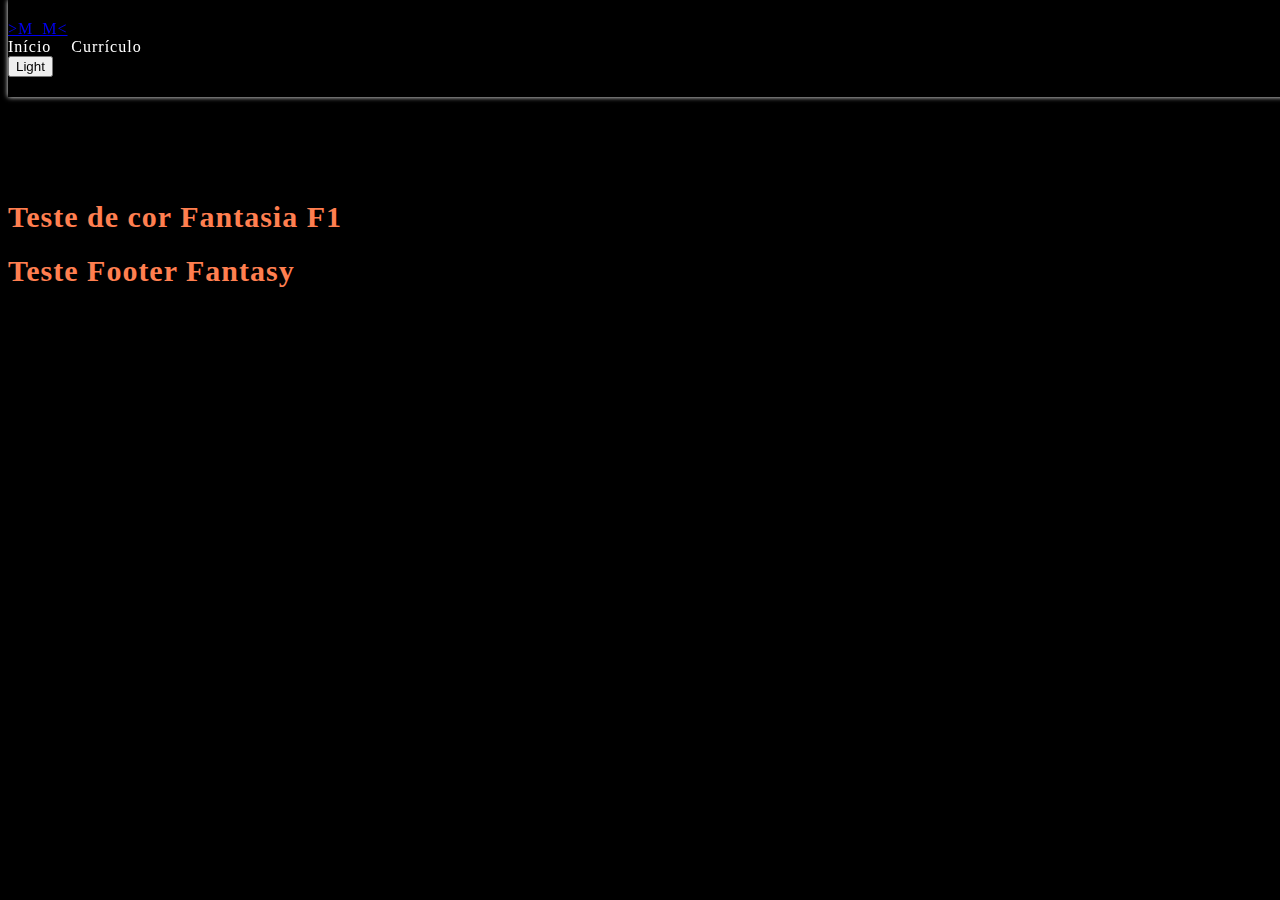
<file: my_app/templates/teste-theme-2.html>
<!DOCTYPE html>
<html lang="en">
<head>
    <meta charset="UTF-8">
    <meta name="viewport" content="width=device-width, initial-scale=1.0">
    <title>Troca de Tema</title>
    <style>
        /* Paleta de Cores para Temas */
        :root {
            --bg-black: black;
            --bg-white: white;
            --bg-fantasy_01: #a04a67;
            --bg-fantasy_02: #A52A2A;
            --bg-image-white: white;
            --bg-image-black: black;
            --font-black: black;
            --font-white: white;
            --font-fantasy_01:#FF7F50;
            --font-fantasy_03: #a04a67;
            --font-fantasy_02: #A52A2A;
            --btn-bg-black: black;
            --btn-bg-white: white;
            --btn-bg-fantasy_01: #a04a67;
            --btn-bg-fantasy_02: #A52A2A;
            --btn-font-black: black;
            --btn-font-white: white;
            --btn-font-fantasy_01: #a04a67;
            --btn-font-fantasy_02: #A52A2A;
            --shadow-black: black;
            --shadow-white: white;
            --shadow-fantasy_01: #a04a67;
            --shadow-fantasy_02: #A52A2A;
        }

        .dark-theme {
            --theme-bg: var(--bg-black);
            --theme-fontColor: var(--font-white);
            --theme-btnBg: var(--btn-bg-black);
            --theme-btnFontColor: var(--btn-font-white);
            --theme-bordaShadow: var(--shadow-white);
            --theme-bgImage: var(--bg-image-white);
            --theme-bgFantasy: var(--bg-fantasy_01);
            --theme-fontFantasy: var(--font-fantasy_01);
            --theme-btnBgFantasy: var(--btn-bg-fantasy_01);
            --theme-btnFontFantasy: var(--btn-font-fantasy_01);
            --theme-shadowFantasy: var(--shadow-fantasy_01);
        }

        .light-theme {
            --theme-bg: var(--bg-white);
            --theme-fontColor: var(--font-black);
            --theme-btnBg: var(--btn-bg-white);
            --theme-btnFontColor: var(--btn-font-black);
            --theme-bordaShadow: var(--shadow-black);
            --theme-bgImage: var(--bg-image-black);
            --theme-bgFantasy: var(--bg-fantasy_02);
            --theme-fontFantasy: var(--font-fantasy_02);
            --theme-btnBgFantasy: var(--btn-bg-fantasy_02);
            --theme-btnFontFantasy: var(--btn-font-fantasy_02);
            --theme-shadowFantasy: var(--shadow-fantasy_02);
        }

        body {
            background-color: var(--theme-bg);
            font-family: montserrat;
            font-weight: 400;
            font-style: normal;
            letter-spacing: 1px;
            color: var(--theme-fontColor);
        }
        h1 {
            color: var(--theme-fontFantasy);
            font-size: 30px;
        }
        main {
            margin-top: 200px;
        }
        .menu-fixo {
            position: fixed;
            top: 0;
            width: 100%;
            background-color: var(--theme-bg);
            color: var(--theme-fontColor);
            z-index: 1000;
            padding: 20px 0;
            box-shadow: 0 0 5px var(--theme-bordaShadow);
        }

        .menu-fixo nav ul li a:hover {
            text-decoration: underline;
            color: var(--theme-fontFantasy);
            transition-duration: 0.3s;
        }

        .nav-tema {
            cursor: pointer;
        }

        /* Estilos adicionais para o menu e conteúdo */
        .nav-list {
            list-style-type: none;
            margin: 0;
            padding: 0;
            display: flex;
        }

        .nav-list li {
            margin-right: 20px;
        }

        .nav-list a {
            text-decoration: none;
            color: var(--theme-fontColor);
        }

        .dropdown-content {
            display: none;
            position: absolute;
            background-color: var(--theme-bg);
            box-shadow: 0px 8px 16px 0px var(--theme-bordaShadow);
        }

        .dropdown:hover .dropdown-content {
            display: block;
        }

        .dropdown-content a {
            color: var(--theme-fontColor);
            padding: 12px 16px;
            text-decoration: none;
            display: block;
        }

        .dropdown-content a:hover {
            background-color: var(--theme-bgFantasy);
            color: var(--theme-fontFantasy);
        }
    </style>
</head>
<body class="dark-theme">
    <!-- Página 00 Menu Fixo -->
    <header class="menu-fixo nav">
        <nav class="nav-menu">
            <a class="logo logo-MM" href="../static/images/logo.png"> >M_M< </a>
            <!-- Ícone de hambúrguer -->
            <div class="mobile-menu">
                <div class="line1"></div>
                <div class="line2"></div>
                <div class="line3"></div>
            </div>
            <ul class="nav-list">
                <li class="dropdown">
                    <a class="dropbtn" href="#pag_capa">Início</a>
                </li>
                <li class="dropdown">
                    <a class="dropbtn" href="#pag_menu_curriculo">Currículo</a>
                    <ul class="dropdown-content">
                        <li><a href="#pag_curriculo_skills">Skills</a></li>
                        <li><a href="#pag_curriculo_experiencias">Experiências</a></li>
                        <li><a href="#pag_curriculo_formacao">Formação</a></li>
                    </ul>
                </li>
            </ul>
            <button class="nav-tema">Light</button>
        </nav>
    </header>
    <main>
        <h1>Teste de cor Fantasia F1</h1>
    </main>
    <footer>
        <h1>Teste Footer Fantasy</h1>
    </footer>

    <script>
        //Configurar o modo estrito = Controle de erros
        'use strict'; 

        // Para Capturar o Click da Página = Evento Click
        const switcher = document.querySelector('.nav-tema');

        // Adicionar Manipulador do evento click = Ouvinte
        switcher.addEventListener('click', function() {
            document.body.classList.toggle('light-theme');
            document.body.classList.toggle('dark-theme');

            // Atualizar o Rótulo do Botão no click
            const className = document.body.className;

            if (className === "light-theme") {
                document.body.className = "light-theme";
                this.textContent = "Dark";
            } else {
                document.body.className = "dark-theme";
                this.textContent = "Light";
            }
            // Chamada para console.log(Não aparece na Pag Web)
            console.log("current class name: " + className)
        });
        // ===================================================================================

    </script>
</body>
</html>
</file>
